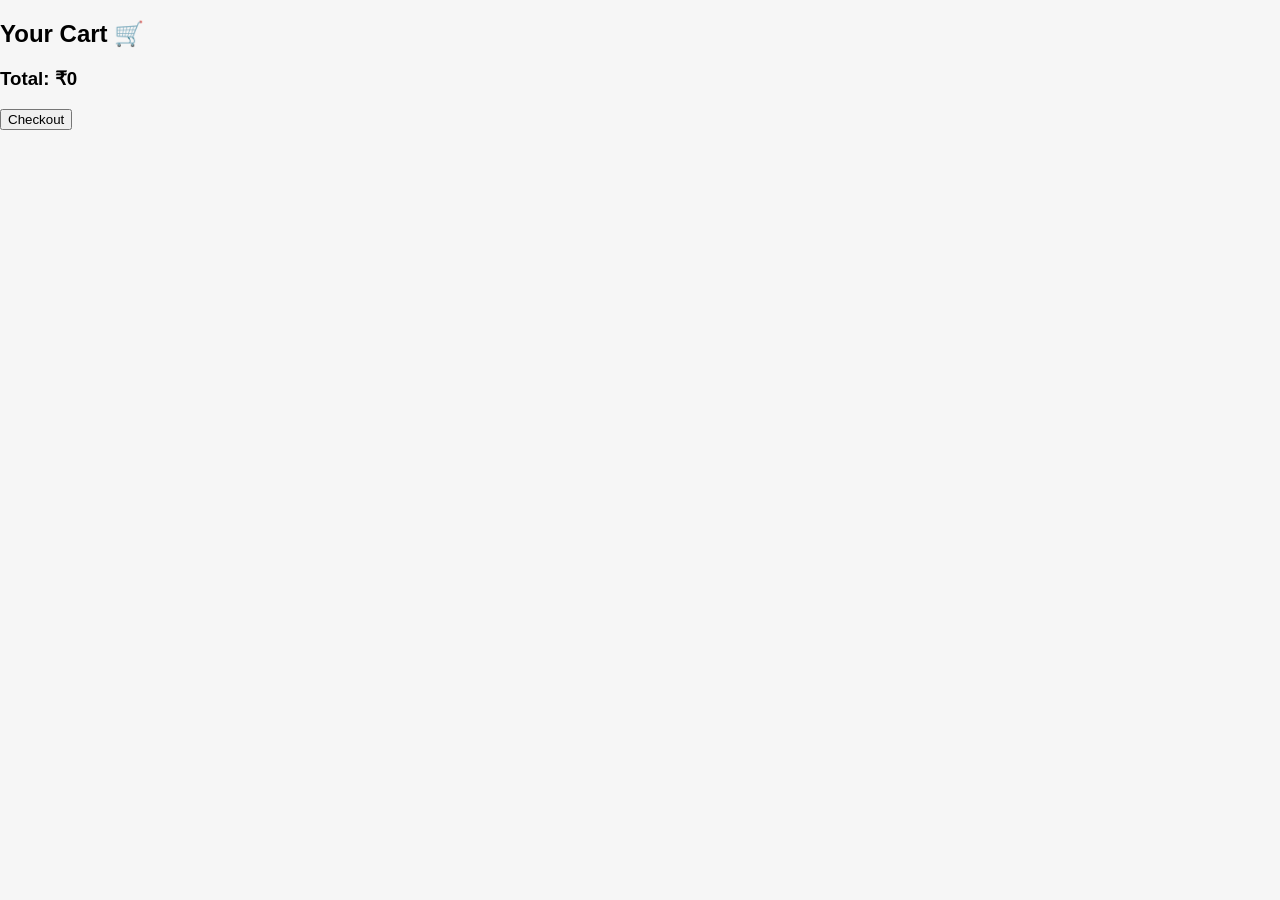
<file: cart.html>
<!DOCTYPE html>
<html>
<head>
<title>Your Cart</title>
<link rel="stylesheet" href="style.css">
</head>

<body>

<h2>Your Cart 🛒</h2>

<div id="cart-items"></div>

<h3>Total: ₹<span id="cart-total">0</span></h3>

<button onclick="goToCheckout()">Checkout</button>
<script src="cart.js"></script>

</body>
</html>
</file>
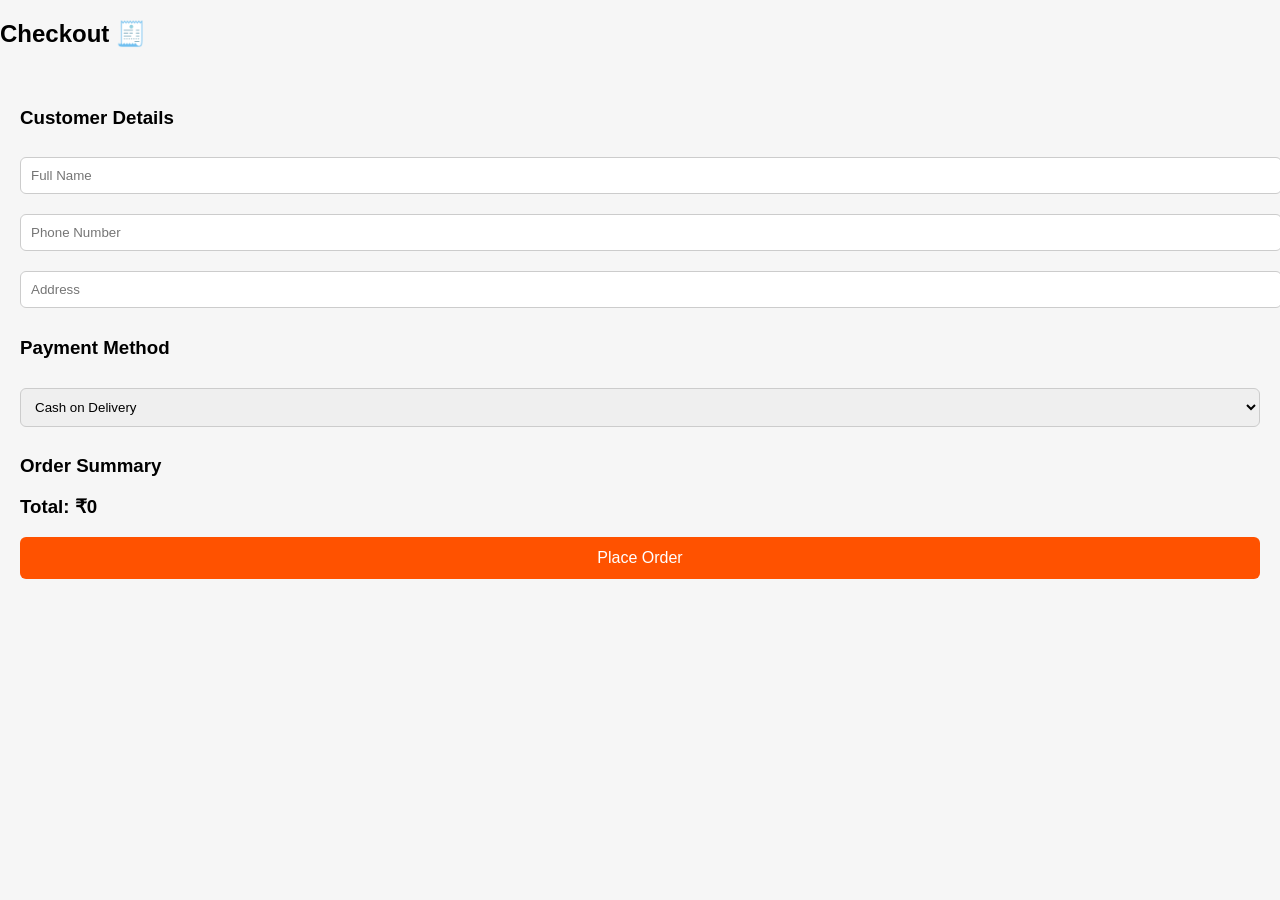
<file: checkout.html>
<!DOCTYPE html>
<html>
<head>
<title>Checkout</title>
<link rel="stylesheet" href="style.css">
</head>

<body>

<h2>Checkout 🧾</h2>

<div class="checkout-container">

<h3>Customer Details</h3>

<input type="text" placeholder="Full Name" id="name">

<input type="text" placeholder="Phone Number" id="phone">

<input type="text" placeholder="Address" id="address">

<h3>Payment Method</h3>

<select id="payment">
<option>Cash on Delivery</option>
<option>UPI</option>
<option>Card</option>
</select>

<h3>Order Summary</h3>

<div id="order-items"></div>

<h3>Total: ₹<span id="order-total">0</span></h3>

<button onclick="placeOrder()">Place Order</button>

</div>

<script src="checkout.js"></script>

</body>
</html>
</file>
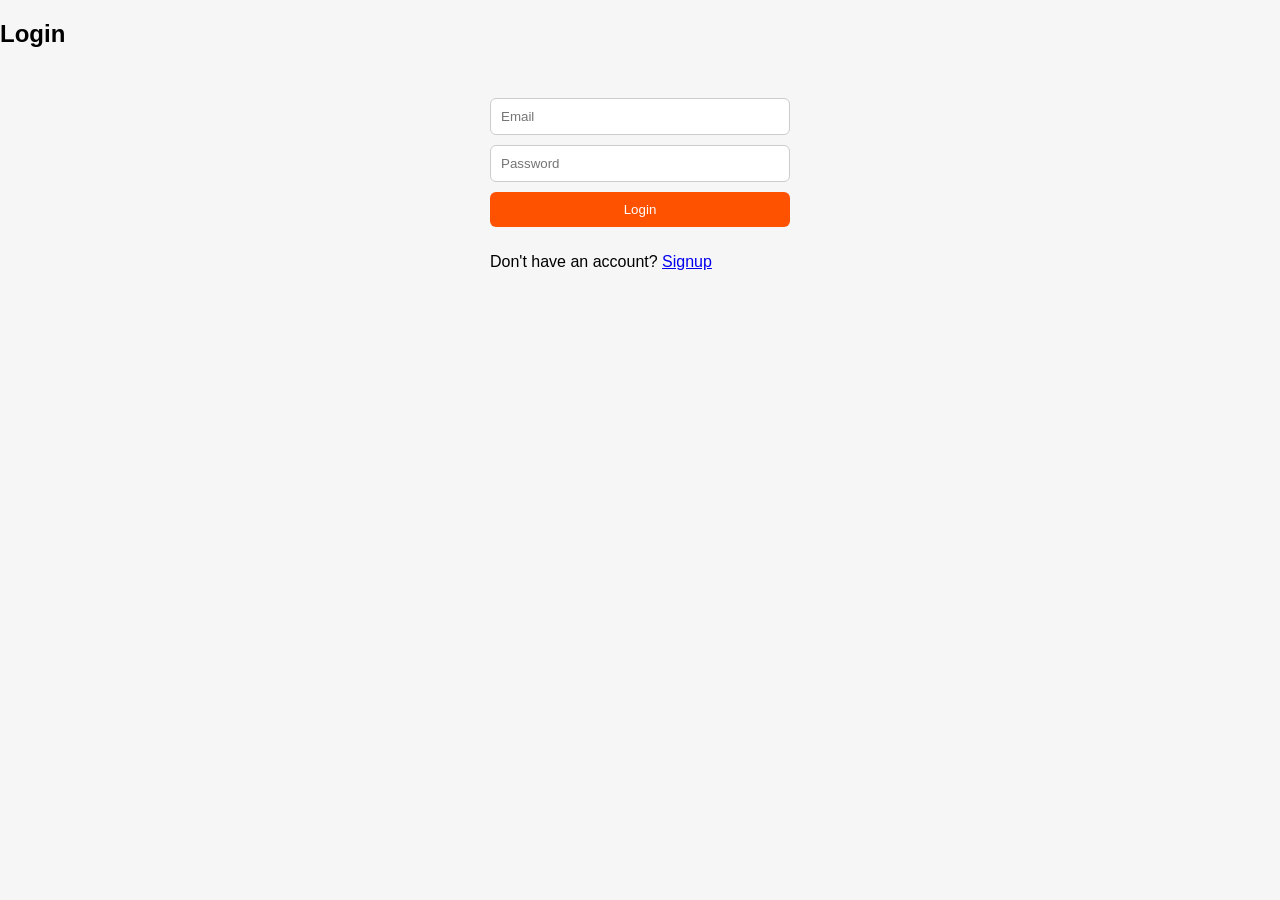
<file: login.html>
<!DOCTYPE html>
<html>
<head>
<title>Login</title>
<link rel="stylesheet" href="style.css">
</head>

<body>

<h2>Login</h2>

<div class="login-box">

<input type="email" id="email" placeholder="Email">

<input type="password" id="password" placeholder="Password">

<button onclick="login()">Login</button>

<p>Don't have an account? <a href="signup.html">Signup</a></p>

</div>

<script src="login.js"></script>

</body>
</html>
</file>
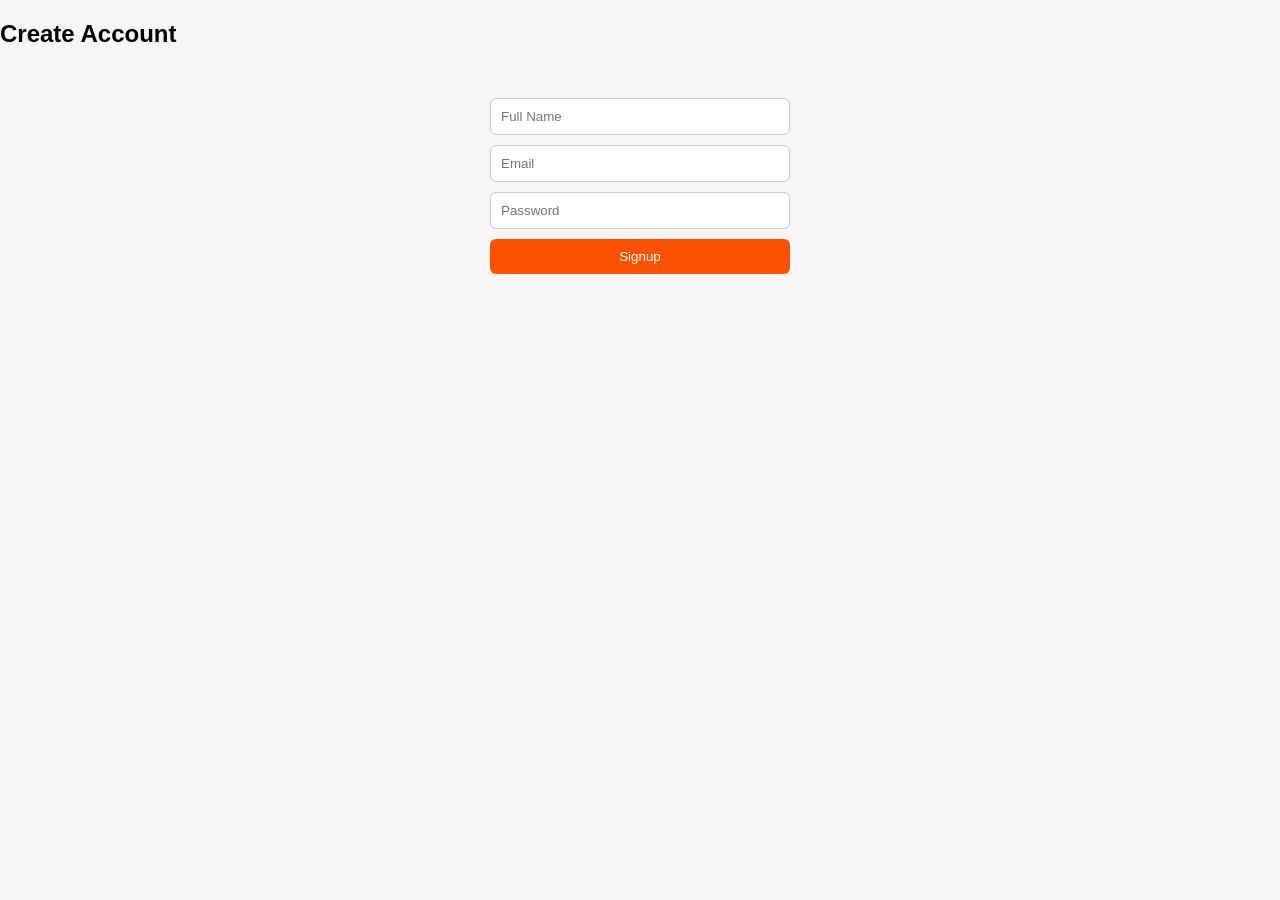
<file: signup.html>
<!DOCTYPE html>
<html>
<head>
<title>Signup</title>
<link rel="stylesheet" href="style.css">
</head>

<body>

<h2>Create Account</h2>

<div class="login-box">

<input type="text" id="name" placeholder="Full Name">

<input type="email" id="email" placeholder="Email">

<input type="password" id="password" placeholder="Password">

<button onclick="signup()">Signup</button>

</div>

<script src="signup.js"></script>

</body>
</html>
</file>
<file: style.css>
body{
padding-bottom:200px;
margin:0;
font-family:Arial;
background:#f6f6f6;
}

/* top bar */

.top-bar{
background:#ff5200;
color:white;
padding:15px;
}

/* search */

.search{
padding:10px;
background:white;
}

.search input{
width:100%;
padding:10px;
border-radius:8px;
border:1px solid #ccc;
}

/* categories */

.categories{
display:flex;
overflow-x:auto;
padding:10px;
background:white;
}

.cat{
text-align:center;
margin-right:15px;
}

.cat img{
width:60px;
height:60px;
border-radius:50%;
}

/* products */


.products{
display:grid;
grid-template-columns:repeat(2,1fr);
gap:15px;
padding:10px;
padding-bottom:140px;
}


.product{
background:white;
padding:10px;
border-radius:10px;
margin-bottom:10px;
box-shadow:0 2px 5px rgba(0,0,0,0.1);
}

.product img{
width:30%;
border-radius:8px;
}

.product button{
background:#ff5200;
color:white;
border:none;
padding:8px 12px;
border-radius:5px;
}

/* bottom nav */

.cart-box{
position:sticky;
bottom:0;
background:#ff5200;
padding:12px;
text-align:center;
}

.cart-item{
display:flex;
gap:15px;
background:white;
padding:10px;
margin:10px;
border-radius:10px;
box-shadow:0 2px 5px rgba(0,0,0,0.1);
}

.bottom-nav{
position:fixed;
bottom:0;
left:0;
width:100%;
background:white;
display:flex;
justify-content:space-around;
padding:10px;
border-top:1px solid #ddd;
}

.checkout-container{
padding:20px;
}

.checkout-container input,
.checkout-container select{

width:100%;
padding:10px;
margin:10px 0;
border:1px solid #ccc;
border-radius:6px;

}

.checkout-container button{

width:100%;
padding:12px;
background:#ff5200;
color:white;
border:none;
border-radius:6px;
font-size:16px;

}

.login-box{

width:300px;
margin:50px auto;
display:flex;
flex-direction:column;
gap:10px;

}

.login-box input{

padding:10px;
border:1px solid #ccc;
border-radius:6px;

}

.login-box button{

padding:10px;
background:#ff5200;
color:white;
border:none;
border-radius:6px;

}
</file>
